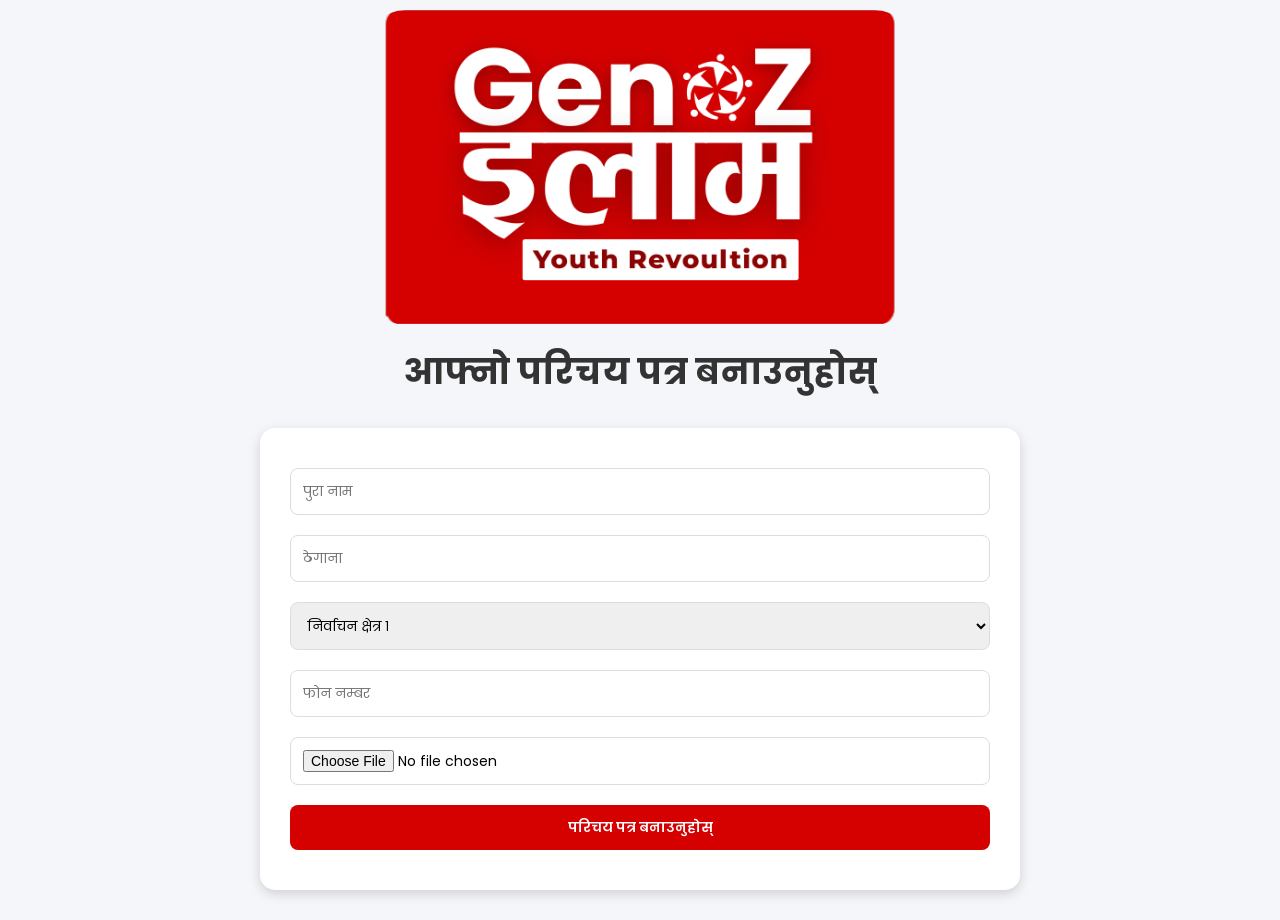
<file: np.html>
<!DOCTYPE html>
<html lang="ne">

<head>
  <meta charset="UTF-8">
  <meta name="viewport" content="width=device-width, initial-scale=1.0">
  <title>Gen-Z इलाम - A Youth Revolution || परिचय पत्र बनाउनुहोस्</title>
  <link href="https://fonts.googleapis.com/css2?family=Poppins:wght@400;600;700&display=swap" rel="stylesheet">
  <style>
    body {
      font-family: 'Poppins', sans-serif;
      margin: 0;
      background: #f4f6f9;
      scroll-behavior: smooth;
    }

    h2 {
      text-align: center;
      margin: 20px 0;
      font-weight: 700;
      color: #333;
      font-size: 1.8rem;
    }

    .form-container {
      margin: 20px auto;
      padding: 20px;
      background: #fff;
      border-radius: 15px;
      width: 85%;
      max-width: 400px;
      box-shadow: 0 4px 12px rgba(0, 0, 0, 0.15);
      margin-left: 11px;
    }

    .form-container input,
    .form-container select,
    .form-container button {
      margin: 10px 0;
      padding: 12px;
      width: 100%;
      font-family: 'Poppins', sans-serif;
      font-size: 14px;
      border-radius: 8px;
      border: 1px solid #ddd;
      box-sizing: border-box;
    }

    .form-container button {
      background: #d50101;
      color: white;
      font-weight: 600;
      border: none;
      cursor: pointer;
      transition: 0.3s;
    }

    .form-container button:hover {
      background: #b80000;
    }

    .card-section {
      display: none;
      text-align: center;
      padding: 30px 15px;
    }

    canvas {
      margin: 20px auto;
      display: block;
      border-radius: 12px;
      width: 100%;
      max-width: 500px;
      height: auto;
    }

    .action-buttons {
      margin-top: 20px;
      display: flex;
      flex-wrap: wrap;
      justify-content: center;
      gap: 12px;
    }

    .action-buttons button {
      flex: 1 1 45%;
      padding: 12px;
      border-radius: 8px;
      font-weight: 600;
      font-size: 15px;
      border: none;
      cursor: pointer;
      transition: 0.3s;
      min-width: 140px;
    }

    .download-btn {
      background: #28a745;
      color: white;
      font-family: 'Poppins', sans-serif;
    }

    .download-btn:hover {
      background: #1e7e34;
    }

    .edit-btn {
      background: #ffc107;
      color: #333;
      font-family: 'Poppins', sans-serif;
    }

    .edit-btn:hover {
      background: #e0a800;
    }

    /* Mobile responsiveness */
    @media (max-width: 480px) {
      h2 {
        font-size: 1.5rem;
      }

      .form-container {
        padding: 15px;
      }

      .action-buttons {
        flex-direction: column;
        gap: 10px;
      }

      .action-buttons button {
        flex: 1 1 100%;
        font-size: 14px;
        padding: 10px;
      }
    }

    /* Tablet and Desktop responsiveness */
    @media (min-width: 768px) {
      .form-container {
        max-width: 600px;
        margin: 30px auto;
        padding: 30px;
      }

      h2 {
        font-size: 2.2rem;
      }

      canvas {
        max-width: 700px;
      }

      .action-buttons {
        gap: 20px;
      }

      .action-buttons button {
        flex: 0 1 200px;
        font-size: 16px;
        padding: 14px;
      }
    }

    /* Large desktop screens */
    @media (min-width: 1200px) {
      .form-container {
        max-width: 700px;
      }

      canvas {
        max-width: 800px;
      }
    }
  </style>
</head>

<body>
  <div style="text-align: center; margin-top: 10px;">
    <img src="genzlogo.png" alt="Logo"
      style="max-width: 100%; height: auto; display: block; margin: 0 auto; border-radius: 10px;">
  </div>

  <h2>आफ्नो परिचय पत्र बनाउनुहोस्</h2>

  <!-- Form Section -->
  <div class="form-container" id="formSection">
    <input type="text" id="name" placeholder="पुरा नाम" required>
    <input type="text" id="address" placeholder="ठेगाना" required>
    <select id="election">
      <option value="1">निर्वाचन क्षेत्र १</option>
      <option value="2">निर्वाचन क्षेत्र २</option>
    </select>
    <input type="text" id="phone" placeholder="फोन नम्बर" required>
    <input type="file" id="photo" accept="image/*" required>
    <button onclick="generateID()">परिचय पत्र बनाउनुहोस्</button>
  </div>

  <!-- Card Section -->
  <div class="card-section" id="cardSection">
    <canvas id="idCard" width="591" height="1004"></canvas>
    <div class="action-buttons">
      <button class="download-btn" onclick="downloadID()">परिचय पत्र डाउनलोड गर्नुहोस्</button>
      <button class="edit-btn" onclick="scrollToForm()">परिचय पत्र विवरण सच्याउनुस्</button>
    </div>
  </div>

  <script>
    const canvas = document.getElementById('idCard');
    const ctx = canvas.getContext('2d');

    const template = new Image();
    template.src = "template.png"; // replace with your template

    let uploadedPhoto = null;
    let uniqueID = Math.floor(Math.random() * 100000); // auto unique number

    document.getElementById("photo").addEventListener("change", function (e) {
      const reader = new FileReader();
      reader.onload = function (event) {
        uploadedPhoto = new Image();
        uploadedPhoto.src = event.target.result;
      }
      reader.readAsDataURL(e.target.files[0]);
    });

    function generateID() {
      ctx.clearRect(0, 0, canvas.width, canvas.height);
      ctx.drawImage(template, 0, 0, canvas.width, canvas.height);

      if (uploadedPhoto) {
        ctx.save();
        ctx.beginPath();
        const centerX = 295;
        const centerY = 380;
        const radius = 145;
        ctx.arc(centerX, centerY, radius, 0, Math.PI * 2, true);
        ctx.closePath();
        ctx.clip();

        // Fit image in circle while keeping aspect ratio
        const imgAspect = uploadedPhoto.width / uploadedPhoto.height;
        const frameSize = radius * 2;

        let drawWidth, drawHeight, offsetX, offsetY;

        if (imgAspect > 1) {
          // Wider than tall → full height
          drawHeight = frameSize;
          drawWidth = frameSize * imgAspect;
          offsetX = centerX - drawWidth / 2;
          offsetY = centerY - drawHeight / 2;
        } else {
          // Taller than wide → full width
          drawWidth = frameSize;
          drawHeight = frameSize / imgAspect;
          offsetX = centerX - drawWidth / 2;
          offsetY = centerY - drawHeight / 2;
        }

        ctx.drawImage(uploadedPhoto, offsetX, offsetY, drawWidth, drawHeight);
        ctx.restore();

        // White border
        ctx.beginPath();
        ctx.arc(centerX, centerY, radius, 0, Math.PI * 2, true);
        ctx.lineWidth = 5;
        ctx.strokeStyle = "white";
        ctx.stroke();
      }


      ctx.fillStyle = "white";
      ctx.font = "bold 35px Poppins";
      ctx.textAlign = "center";
      ctx.fillText(document.getElementById("name").value.toUpperCase(), canvas.width / 2, 600);

      ctx.fillStyle = "white";
      ctx.font = "22px Poppins";
      ctx.fillText("सदस्य", canvas.width / 2, 640);

      ctx.fillStyle = "black";
      ctx.font = "25px Poppins";
      ctx.textAlign = "left";

      const x = 100;
      const yStart = 770;
      const gap = 45;

      ctx.fillText("परिचय पत्र नं : " + uniqueID, x, yStart);
      ctx.fillText("ठेगाना : " + document.getElementById("address").value, x, yStart + gap);
      ctx.fillText("निर्वाचन क्षेत्र नं : " + document.getElementById("election").value, x, yStart + gap * 2);
      ctx.fillText("फोन नं : " + document.getElementById("phone").value, x, yStart + gap * 3);

      document.getElementById("cardSection").style.display = "block";
      document.getElementById("cardSection").scrollIntoView({ behavior: "smooth" });
    }

    function downloadID() {
      const link = document.createElement('a');
      link.download = 'id_card.png';
      link.href = canvas.toDataURL();
      link.click();
    }

    function scrollToForm() {
      document.getElementById("formSection").scrollIntoView({ behavior: "smooth" });
    }
  </script>
</body>

</html>
</file>
